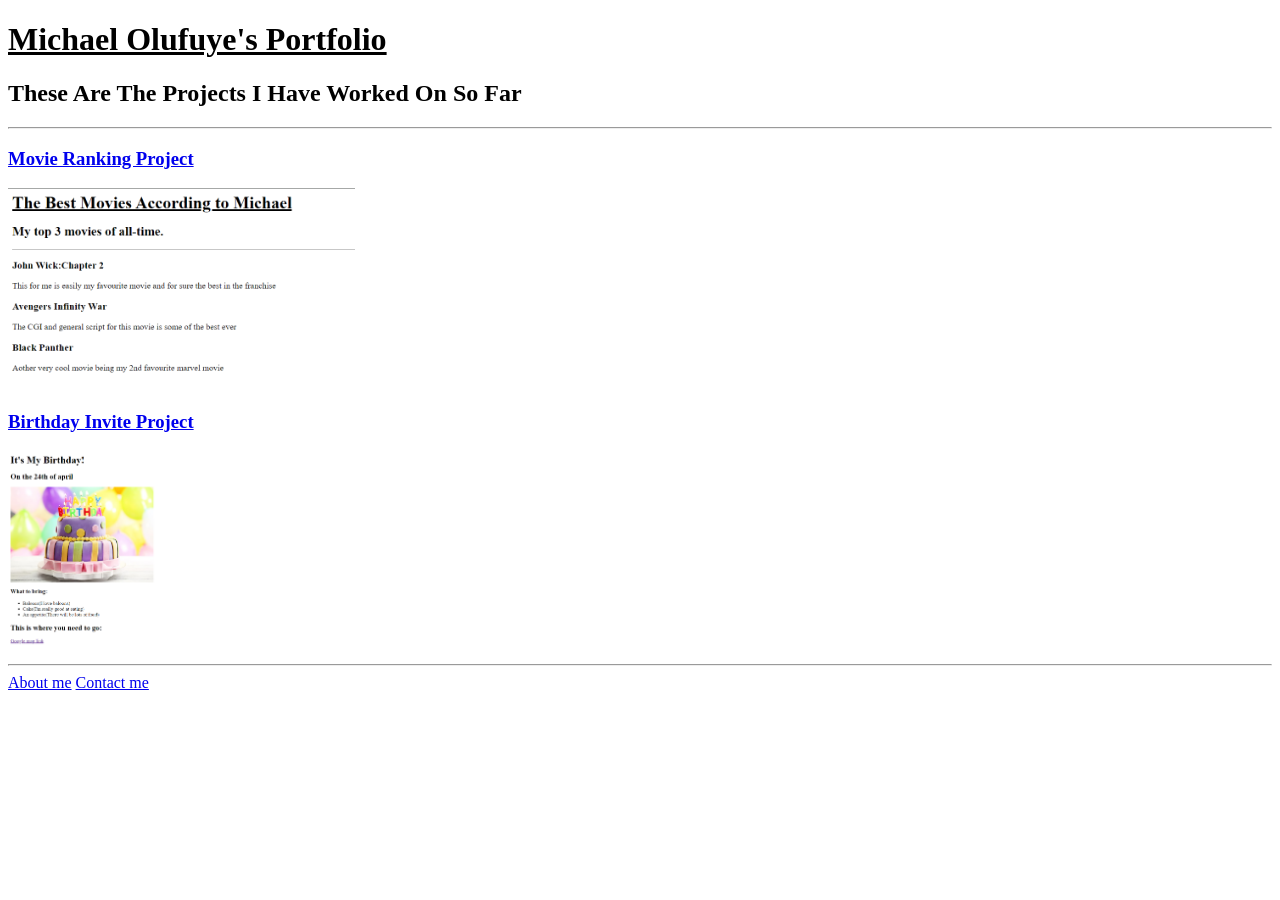
<file: index.html>
<!DOCTYPE html>
<html lang = en>
<head>
    <title>Michael Olufuye's Portfolio</title>
</head>
<body>
    <h1 style="font-family: 'Times New Roman', Times, serif; text-decoration: underline;">Michael Olufuye's Portfolio</h1>
    <h2 style="font-family: 'Times New Roman', Times, serif;">These Are The Projects I Have Worked On So Far</h2>
    <hr>
    <a href="./public/movie-ranking-project.html" style="font-family: 'Times New Roman', Times, serif;"><h3>Movie Ranking Project</h3></a>
    <a href= "./public/movie-ranking-project.html" style="font-family: 'Times New Roman', Times, serif;"><img src="./assets/images/movie-ranking-project.png" alt="My Movie Ranking Project" height="200"></a> 
        
            
    <a href="./public/birthday-invite-project.html" style="font-family: 'Times New Roman', Times, serif;" ><h3>Birthday Invite Project</h3></a>
    <a href="./public/birthday-invite-project.html" style="font-family: 'Times New Roman', Times, serif;"><img src="./assets/images/birthday-invite-project.png" alt="My Birthday Invite Project" height="200"></a>
        
    <hr>
    <a href="public/about.html" style="font-family: 'Times New Roman', Times, serif;">About me</a>
    <a href="public/contact.html"style="font-family: 'Times New Roman', Times, serif;">Contact me</a>
</body>
</html>
</file>
